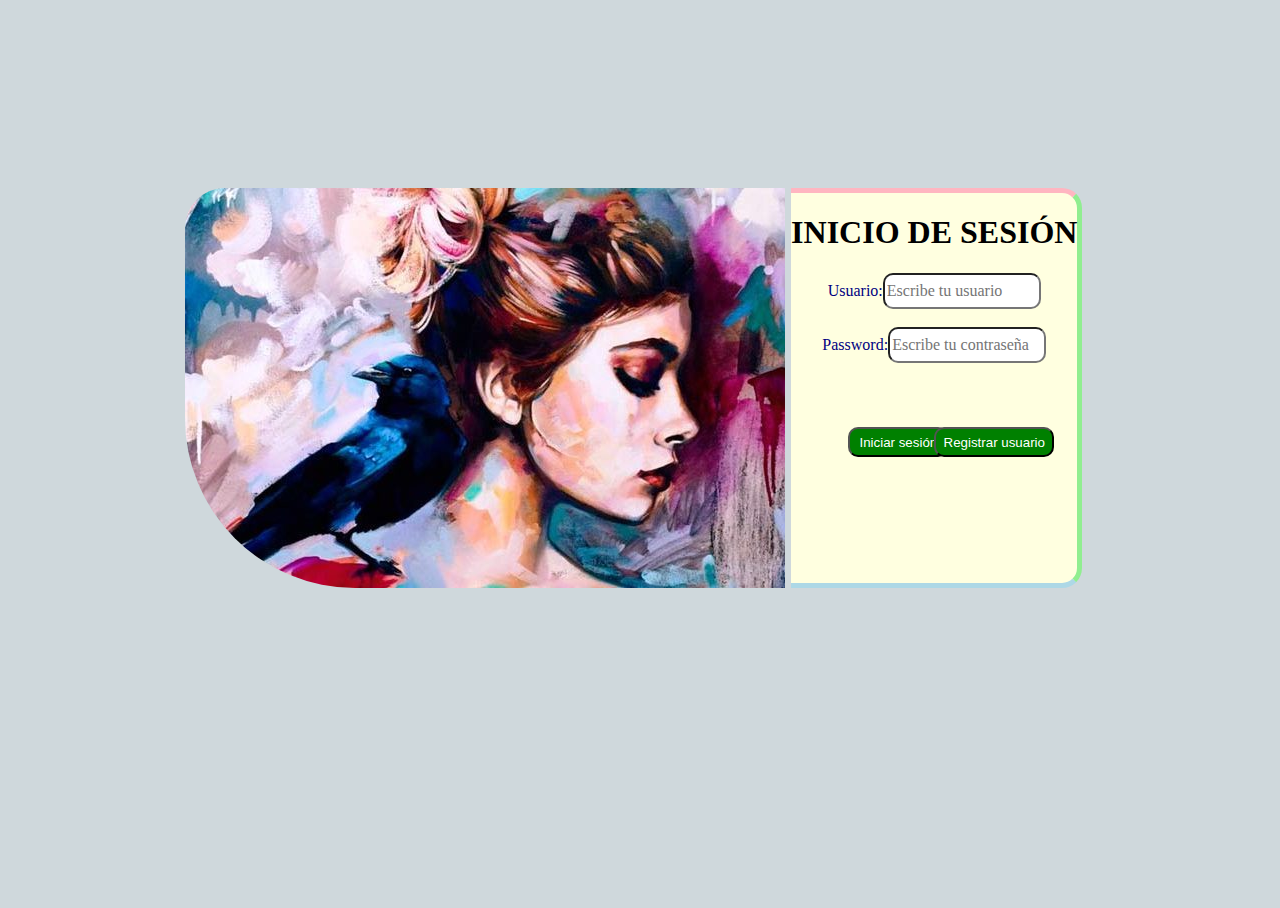
<file: index.html>
<!DOCTYPE html>
<html lang="es">
  <head>
    <meta charset="utf-8">
    <title>LOGIN</title>
    <link rel="stylesheet" type="text/css" href="estilos.css">
  </head>
  <body bgcolor="lightgrey">
    <div class="loginIzq"><img style="border-radius: 40px 0 0 170px;"  src="pruebas/img.jpg"></div>
      <div class="loginDer">
        <h1 align="center" style="font-family:'Elephant';">INICIO DE SESIÓN</h1>
        <center>
    <form action="login.php" method="post">
      <span class="textoLogin">Usuario:</span><input type="text" name="caja_Usuario" class="cajaLogin" autocomplete="off" required placeholder="Escribe tu usuario"><br><br>
      <span class="textoLogin">Password:</span><input type="password" name="caja_Psw" class="cajaLogin" autocomplete="off" required placeholder="Escribe tu contraseña">
      <br><br>
      <button type="submit" name="btn_Login" class="botonLogin">Iniciar sesión</button>
    </form>
    <form action="regUsuarios.html" method="post">
      <button type="submit" name="btn_Login" class="botonReg">Registrar usuario</button>
    </form></center>
    </div>
  </body>
</html>
</file>
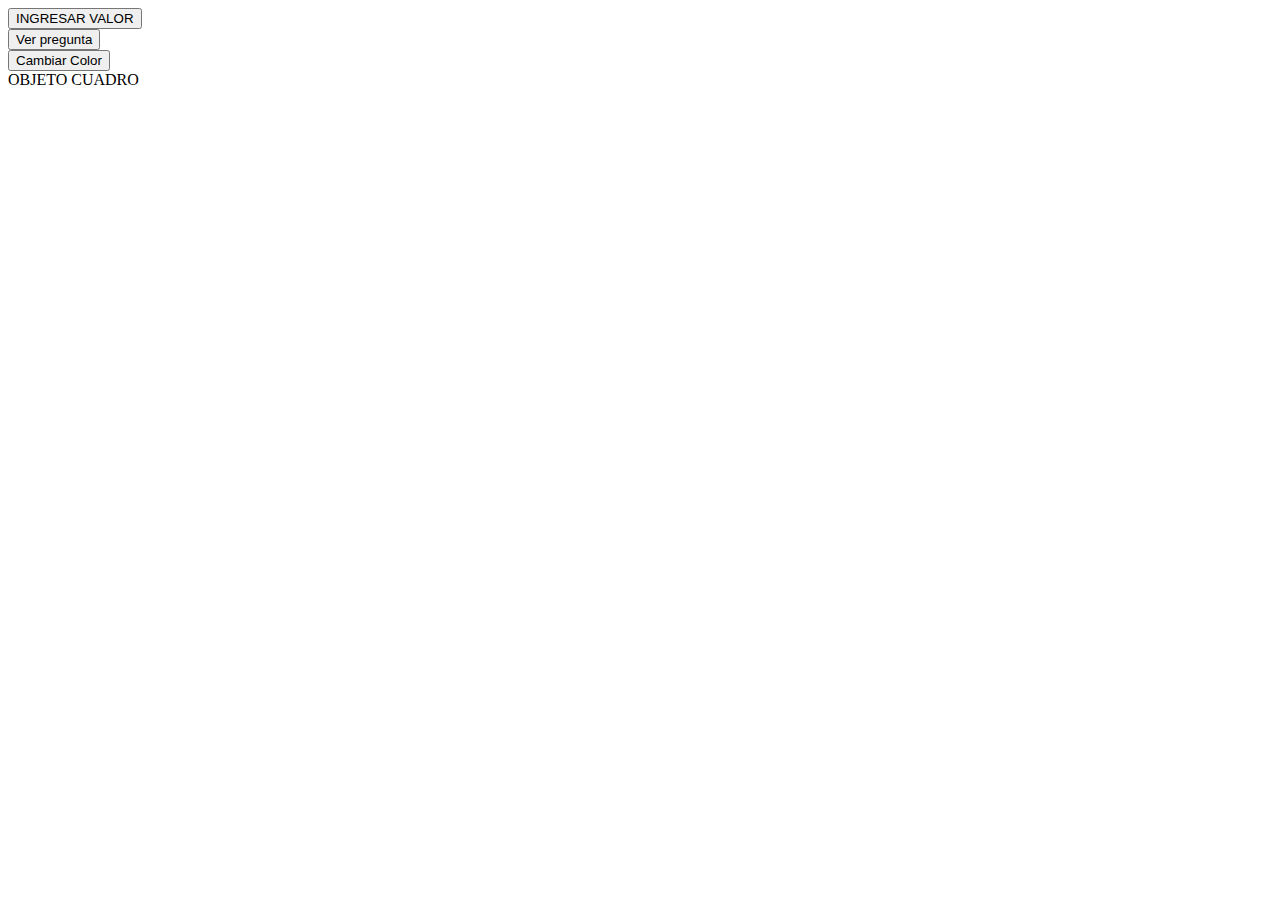
<file: js1.html>
<!DOCTYPE html>
<html lang="es">
  <head>
    <meta charset="utf-8">
    <title>INTRODUCCION A JAVASCRIPT</title>
     <script type="text/javascript">
       function bienvenida(){
         alert("BIENVENIDO USUARIO");
       }
       function ingresos(){
       var valor1=parseInt(prompt("ingresa primer numero",0));
       var valor2=parseInt(prompt("ingresa segundo numero",0));
       var valor3=parseInt(prompt("ingresa tercer numero",0));
       var valor4=parseInt(prompt("ingresa cuarto numero",0));
       var valor5=parseInt(prompt("ingresa quinto numero",0));

       var suma=valor1+valor2+valor3+valor4+valor5;

       document.write("la suma es:"+suma);
       //alert("la suma es :"+suma);
       }
       function pregunta(){
         var confirm("Hoy es lunes 18 de mayo de 2021");
if (respuesta) {
  alert("presionaste aceptar");
}else {
  alert("precionaste cancelar");
}
       }
       function cambio(){
         document.getElementById('cuadro').style.backgroundColor='#ff0045';
       }
     </script>
   </head>
   <body onload="bienvenida();">
<button type="button" name="button" onclick="ingresos();">INGRESAR VALOR</button>
<br>
<button type="button" name="button" onclick="pregunta();">Ver pregunta</button>
<br>
<button type="button" name="button" onclick="cambio();">Cambiar Color</button>
<br>
<div id="cuadro">OBJETO CUADRO</div>
  </body>
</html>
</file>
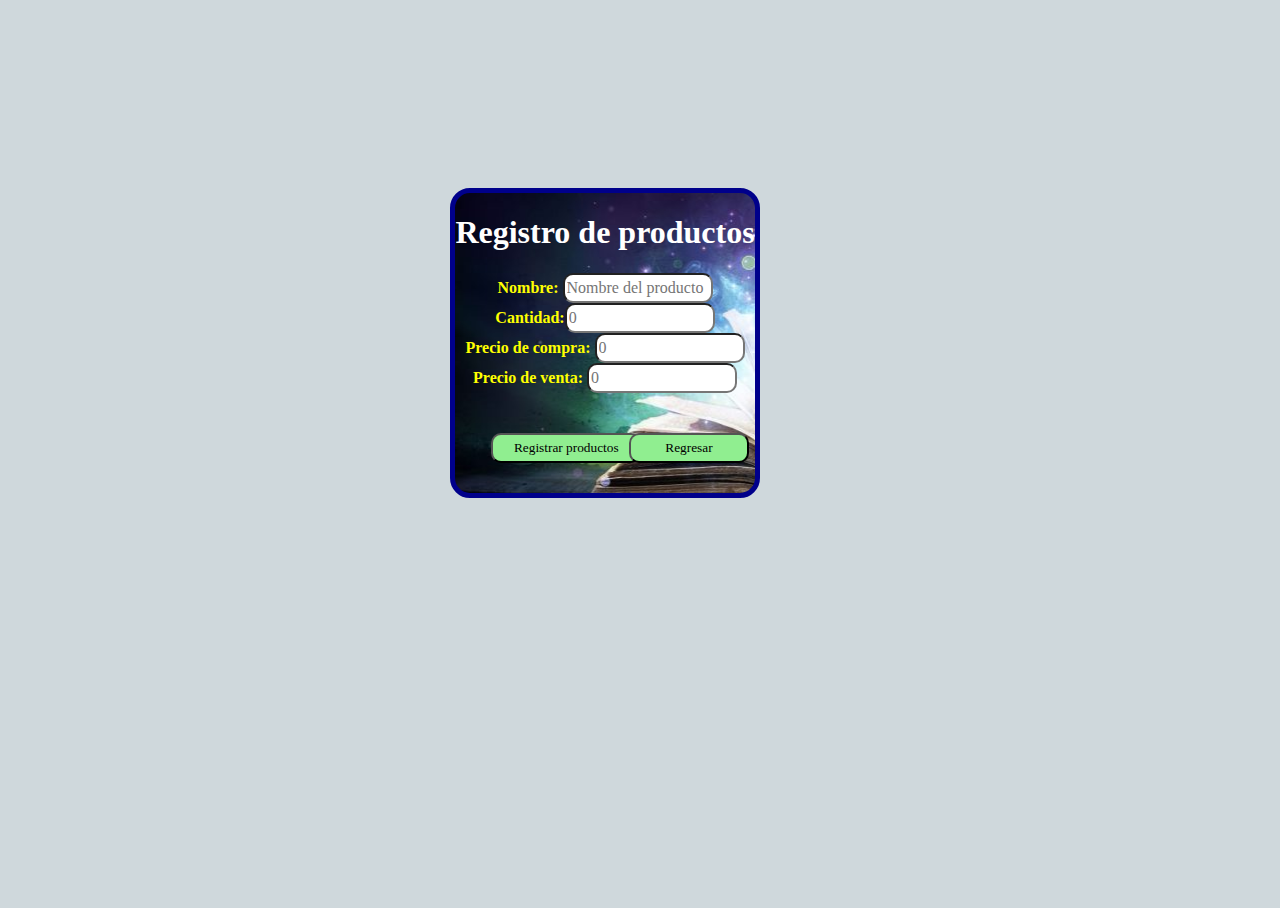
<file: regProducto.html>
<DOCTYPE html>
<html lang "es">
<head>
  <meta charset="utf-8">
  <title>Registro de productos</title>
  <link rel="stylesheet" type="text/css" href="estilos.css">
  <script>
  //nombre de la funcion
  function validekey(evt){
    //obtener el valor ascii de la tecla presionada:
    var code = (evt.which) ? evt.which : evt.keyCode;
    if (code == 8) { //el 8 es el valor de la tecla de retroceso (backspace)
      return true;
    }else if (code >= 48 && code <=57) { //valores ASCII de los digitos del 0 al 9
      return true;
    }else { //resultado falso para el resto de las teclas
      return false;
          }
      }
      function soloLetras(e) {
        var key = e.keyCode || e.which,
          tecla = String.fromCharCode(key).toLowerCase(),
          letras = " áéíóúabcdefghijklmnñopqrstuvwxyz",
          especiales = [8, 37, 39, 46],
          tecla_especial = false;

        for (var i in especiales) {
          if (key == especiales[i]) {
            tecla_especial = true;
            break;
          }
        }

        if (letras.indexOf(tecla) == -1 && !tecla_especial) {
          return false;
        }
      }
      function NumCheck(e, field) {
        key = e.keyCode ? e.keyCode : e.which
        // backspace
        if (key == 8) return true
        // 0-9
        if (key > 47 && key < 58) {
          if (field.value == "") return true
          regexp = /.[0-9]{2}$/
          return !(regexp.test(field.value))
        }
        // .
        if (key == 46) {
          if (field.value == "") return false
          regexp = /^[0-9]+$/
          return regexp.test(field.value)
        }
        // otro key
        return false

      }
      function mayusculas(e){
        e.value = e.value.toUpperCase();
      }
  </script>
</head>
<body bgcolor="lightcyan">
  <center>
  <div class="regPDer">
  <h1 align="center" style="font-family:'Elephant';">Registro de productos</h1>
  <form action="regProducto.php" method="post">
    <span class="textoPod">Nombre: </span><input type="text" name="caja_Nombre" class="cajaProd" required placeholder="Nombre del producto" autocomplete="off" onkeyup="mayusculas(this)" onkeypress="return soloLetras(event)"><br>
    <span class="textoPod">Cantidad:</span><input type="text" name="caja_Cantidad" class="cajaProd" required placeholder="0" autocomplete="off" onkeypress="return validekey(event);"><br>
    <span class="textoPod">Precio de compra: </span><input type="text" name="caja_Compra" class="cajaProd" required placeholder="0"autocomplete="off" onkeypress="return NumCheck(event, this);"><br>
    <span class="textoPod">Precio de venta: </span><input type="text" name="caja_Venta" class="cajaProd" required placeholder="0" autocomplete="off" onkeypress="return NumCheck(event, this);"><br>
    <br><button type="submit" name="btn_Enviar" class="btnProd">Registrar productos</button>
  </form>
  <form action="menu.html" method="post">
    <br>
    <button type="submit" name="btnRegreso"  class="btnReg">Regresar</button>
  </form>
</center>
</body>
</html>
</file>
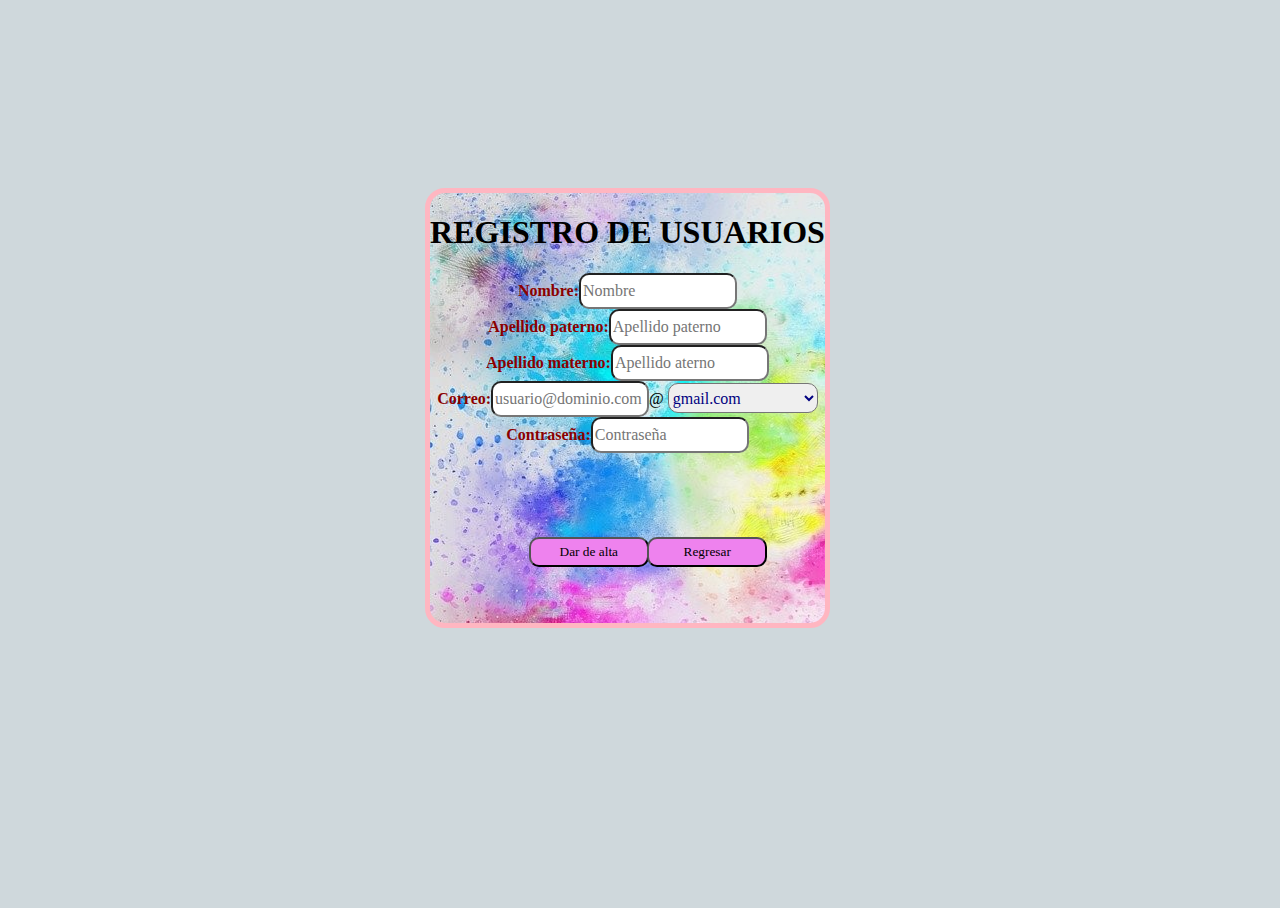
<file: regUsuarios.html>
<!DOCTYPE html>
<html lang "es">
<head>
  <meta charset="utf-8">
    <title>REGISTRO DE USUARIOS</title>
    <link rel="stylesheet" type="text/css" href="estilos.css">
    <script type="text/javascript">
    function mayusculas(e){
      e.value = e.value.toUpperCase();
    }
    function soloLetras(e) {
      var key = e.keyCode || e.which,
        tecla = String.fromCharCode(key).toLowerCase(),
        letras = " áéíóúabcdefghijklmnñopqrstuvwxyz",
        especiales = [8, 37, 39, 46],
        tecla_especial = false;

      for (var i in especiales) {
        if (key == especiales[i]) {
          tecla_especial = true;
          break;
        }
      }

      if (letras.indexOf(tecla) == -1 && !tecla_especial) {
        return false;
      }
    }
    </script>
  </head>
  <body bgcolor="lightblue">
   <div class="regDer">
        <center>
    <h1 style="font-family:'Elephant';">REGISTRO DE USUARIOS</h1>
    <form action="regUsuarios.php" method="post">
    <span class="textoReg">Nombre:</span><input type="text" name="caja_Nombre" class="cajaRegs" onkeypress="return soloLetras(event)" onkeyup="mayusculas(this)" required placeholder="Nombre" autocomplete="off"><br>
    <span class="textoReg">Apellido paterno:</span><input type="text" name="caja_Paterno" class="cajaRegs" onkeypress="return soloLetras(event)" onkeyup="mayusculas(this)" required placeholder="Apellido paterno" autocomplete="off"><br>
    <span class="textoReg">Apellido materno:</span><input type="text" name="caja_Materno" class="cajaRegs" onkeypress="return soloLetras(event)" onkeyup="mayusculas(this)" required placeholder="Apellido aterno" autocomplete="off"><br>
    <span class="textoReg">Correo:</span><input type="email" name="caja_Correo" class="cajaRegs" required placeholder="usuario@dominio.com" autocomplete="off">@
    <select name="lst_Dominio " class="cajaRegs">
      <option value="gmail.com">gmail.com</option>
      <option value="hotmail.com">hotmail.com</option>
      <option value="outlook.com">outlook.com</option>
      <option value="live.com">live.com</option>
      <option value="yahoo.com">jahoo.com</option>
    </select><br>
    <span class="textoReg">Contraseña:</span><input type="password" name="caja_Psw" class="cajaRegs"required placeholder="Contraseña" autocomplete="off"><br><br>
    <button type="submit" name="btnRegistro"  class="botonRegiss">Dar de alta</button>
    </form>
    <form action="index.html" method="post">
      <br>
      <button type="submit" name="btnRegreso"  class="botonRegis">Regresar</button>
    </form></center>
    </div>
  </body>
</html>
</file>
<file: estilos.css>
.loginIzq{
  float: left;
  left: 14%;
  top: 20%;
  position: absolute;
}
.loginDer{
  top: 20%;
  right: 15%;
  position: absolute;
  background: lightyellow;
  border-radius: 0 20px 20px 0;
  border-top: 5px solid lightpink;
  border-right: 5px solid lightgreen;
  border-bottom: 5px solid lightblue;
  height: 390px;
}
.regDer{
  top: 20%;
  left: 33%;
  position: absolute;
  background-image: url("pruebas/jp0.jpg");
  border-radius: 20px 20px 20px 20px;
  border-top: 5px solid lightpink;
  border-right: 5px solid lightpink;
  border-bottom: 5px solid lightpink;
  border-left: 5px solid lightpink;
  height: 430px;
}

.menuDer{
  top: 20%;
  left: 40%;
  position: absolute;
  background: beige;
  border-radius: 20px 20px 20px 20px;
  border-top: 5px solid lime;
  border-right: 5px solid lime;
  border-bottom: 5px solid lime;
  border-left: 5px solid lime;
  height: 200px;
}
.regPDer{
  top: 20%;
  left: 35%;
  position: absolute;
  background-image: url("pruebas/bg-pattern.png");
  border-radius: 20px 20px 20px 20px;
  border-top: 5px solid darkblue;
  border-right: 5px solid darkblue;
  border-bottom: 5px solid darkblue;
  border-left: 5px solid darkblue;
  height: 300px;
  color: white;
}
.botonLogin{
  top: 60%;
  left: 20%;
  position: absolute;
    border-radius: 10px;
    background: green;
    width: 100px;
    height: 30px;
    color: white;
}.botonReg{
  top: 60%;
  left: 50%;
  position: absolute;
    border-radius: 10px;
    background: green;
    width: 120px;
    height: 30px;
    color: white;
}
.botonRegis{
  top: 80%;
  left: 55%;
  position: absolute;
    border-radius: 10px;
    background: violet;
    font-family: 'Comic sans MS';
    width: 120px;
    height: 30px;
    color: black;
}
.botonRegiss{
  top: 80%;
  left: 25%;
  position: absolute;
    border-radius: 10px;
    background: violet;
    font-family: 'Comic sans MS';
    width: 120px;
    height: 30px;
    color: black;
}
.btnProd{
  top: 80%;
  left: 12%;
  position: absolute;
    border-radius: 10px;
    background: lightgreen;
    font-family: 'Bell MT';
    width: 150px;
    height: 30px;
    color: black;
}
.btnReg{
  top: 80%;
  left: 58%;
  position: absolute;
    border-radius: 10px;
    background: lightgreen;
    font-family: 'Bell MT';
    width: 120px;
    height: 30px;
    color: black;
}

.cajaLogin{
  border-radius: 10px;
  width: 150px;
  height: 30px;
  color: navy;
  font-family: 'Comic sans MS';
  font-size: 12pt;
}
.cajaRegs{
  border-radius: 10px;
  width: 150px;
  height: 30px;
  color: navy;
  font-family: 'Comic sans MS';
  font-size: 12pt;
}
.cajaProd{
  border-radius: 10px;
  width: 150px;
  height: 30px;
  color: navy;
  font-family: 'Bell MT';
  font-size: 12pt;
}
.textoLogin{
  color: navy;
  font-family: 'Comic Sans MS';
  font-size: 12pt;
}
.textoReg{
  color: darkred;
  font-weight: bold;
  font-family: 'Comic Sans MS';
  font-size: 12pt;
}
.textoPod{
  color: yellow;
  font-weight: bold;
  font-family: 'Bell MT';
  font-size: 12pt;
}

/* ejemplo js*/
body {
    position: relative;
    overflow-x: hidden;
    background-color: #CFD8DC;
}
body,
html { height: 100%;}
.nav .open > a, 
.nav .open > a:hover, 
.nav .open > a:focus {background-color: transparent;}

/*-------------------------------*/
/*           Wrappers            */
/*-------------------------------*/

#wrapper {
    padding-left: 0;
    -webkit-transition: all 0.5s ease;
    -moz-transition: all 0.5s ease;
    -o-transition: all 0.5s ease;
    transition: all 0.5s ease;
}

#wrapper.toggled {
    padding-left: 220px;
}

#sidebar-wrapper {
    z-index: 1000;
    left: 220px;
    width: 0;
    height: 100%;
    margin-left: -220px;
    overflow-y: auto;
    overflow-x: hidden;
    background: #1a1a1a;
    -webkit-transition: all 0.5s ease;
    -moz-transition: all 0.5s ease;
    -o-transition: all 0.5s ease;
    transition: all 0.5s ease;
}

#sidebar-wrapper::-webkit-scrollbar {
  display: none;
}

#wrapper.toggled #sidebar-wrapper {
    width: 220px;
}

#page-content-wrapper {
    width: 100%;
    padding-top: 70px;
}

#wrapper.toggled #page-content-wrapper {
    position: absolute;
    margin-right: -220px;
}

/*-------------------------------*/
/*     Sidebar nav styles        */
/*-------------------------------*/
.navbar {
  padding: 0;
}

.sidebar-nav {
    position: absolute;
    top: 0;
    width: 220px;
    margin: 0;
    padding: 0;
    list-style: none;
}

.sidebar-nav li {
    position: relative; 
    line-height: 20px;
    display: inline-block;
    width: 100%;
}

.sidebar-nav li:before {
    content: '';
    position: absolute;
    top: 0;
    left: 0;
    z-index: -1;
    height: 100%;
    width: 3px;
    background-color: #1c1c1c;
    -webkit-transition: width .2s ease-in;
      -moz-transition:  width .2s ease-in;
       -ms-transition:  width .2s ease-in;
            transition: width .2s ease-in;

}
.sidebar-nav li:hover{
  background: skyblue !important;
  border-radius: 10px;
  margin-left: 10px;
  margin-right: 10px;
}
.sidebar-nav li:hover:before,
.sidebar-nav li.open:hover:before {
    width: 100%;
    -webkit-transition: width .2s ease-in;
      -moz-transition:  width .2s ease-in;
       -ms-transition:  width .2s ease-in;
            transition: width .2s ease-in;

}

.sidebar-nav li a {
    display: block;
    color: #ddd;
    text-decoration: none;
    padding: 10px 15px 10px 30px;    
}

.sidebar-nav li a:hover,
.sidebar-nav li a:active,
.sidebar-nav li a:focus,
.sidebar-nav li.open a:hover,
.sidebar-nav li.open a:active,
.sidebar-nav li.open a:focus{
    color: #fff;
    text-decoration: none;
    background-color: transparent;
}
.sidebar-header {
    text-align: center;
    font-size: 20px;
    position: relative;
    width: 100%;
    display: inline-block;
}
.sidebar-brand {
    height: 65px;
    position: relative;
    background:#212531;
    background: linear-gradient(to right bottom, #2f3441 50%, #212531 50%);
   padding-top: 1em;
}
.sidebar-brand a {
    color: #ddd;
}
.sidebar-brand a:hover {
    color: #fff;
    text-decoration: none;
}
.dropdown-header {
    text-align: center;
    font-size: 1em;
    color: #ddd;
    background:#212531;
    background: linear-gradient(to right bottom, #2f3441 50%, #212531 50%);
}
.sidebar-nav .dropdown-menu {
    position: relative;
    width: 100%;
    padding: 0;
    margin: 0;
    border-radius: 0;
    border: none;
    background-color: #222;
    box-shadow: none;
}
.dropdown-menu.show {
    top: 0;
}
/*Fontawesome icons*/
.nav.sidebar-nav li a::before {
    font-family: fontawesome;
    content: "\f12e";
    vertical-align: baseline;
    display: inline-block;
    padding-right: 5px;
}
a[href*="#home"]::before {
  content: "\f015" !important;
}
a[href*="#about"]::before {
  content: "\f129" !important;
}
a[href*="#events"]::before {
  content: "\f073" !important;
}
a[href*="#events"]::before {
  content: "\f073" !important;
}
a[href*="#team"]::before {
  content: "\f0c0" !important;
}
a[href*="#works"]::before {
  content: "\f0b1" !important;
}
a[href*="#pictures"]::before {
  content: "\f03e" !important;
}
a[href*="#videos"]::before {
  content: "\f03d" !important;
}
a[href*="#books"]::before {
  content: "\f02d" !important;
}
a[href*="#art"]::before {
  content: "\f1fc" !important;
}
a[href*="#awards"]::before {
  content: "\f02e" !important;
}
a[href*="#services"]::before {
  content: "\f013" !important;
}
a[href*="#contact"]::before {
  content: "\f086" !important;
}
a[href*="#followme"]::before {
  content: "\f099" !important;
  color: #0084b4;
}
/*-------------------------------*/
/*       Hamburger-Cross         */
/*-------------------------------*/

.hamburger {
  position: fixed;
  top: 20px;  
  z-index: 999;
  display: block;
  width: 32px;
  height: 32px;
  margin-left: 15px;
  background: transparent;
  border: none;
}
.hamburger:hover,
.hamburger:focus,
.hamburger:active {
  outline: none;
}
.hamburger.is-closed:before {
  content: '';
  display: block;
  width: 100px;
  font-size: 14px;
  color: #fff;
  line-height: 32px;
  text-align: center;
  opacity: 0;
  -webkit-transform: translate3d(0,0,0);
  -webkit-transition: all .35s ease-in-out;
}
.hamburger.is-closed:hover:before {
  opacity: 1;
  display: block;
  -webkit-transform: translate3d(-100px,0,0);
  -webkit-transition: all .35s ease-in-out;
}

.hamburger.is-closed .hamb-top,
.hamburger.is-closed .hamb-middle,
.hamburger.is-closed .hamb-bottom,
.hamburger.is-open .hamb-top,
.hamburger.is-open .hamb-middle,
.hamburger.is-open .hamb-bottom {
  position: absolute;
  left: 0;
  height: 4px;
  width: 100%;
}
.hamburger.is-closed .hamb-top,
.hamburger.is-closed .hamb-middle,
.hamburger.is-closed .hamb-bottom {
  background-color: #1a1a1a;
}
.hamburger.is-closed .hamb-top { 
  top: 5px; 
  -webkit-transition: all .35s ease-in-out;
}
.hamburger.is-closed .hamb-middle {
  top: 50%;
  margin-top: -2px;
}
.hamburger.is-closed .hamb-bottom {
  bottom: 5px;  
  -webkit-transition: all .35s ease-in-out;
}

.hamburger.is-closed:hover .hamb-top {
  top: 0;
  -webkit-transition: all .35s ease-in-out;
}
.hamburger.is-closed:hover .hamb-bottom {
  bottom: 0;
  -webkit-transition: all .35s ease-in-out;
}
.hamburger.is-open .hamb-top,
.hamburger.is-open .hamb-middle,
.hamburger.is-open .hamb-bottom {
  background-color: #1a1a1a;
}
.hamburger.is-open .hamb-top,
.hamburger.is-open .hamb-bottom {
  top: 50%;
  margin-top: -2px;  
}
.hamburger.is-open .hamb-top { 
  -webkit-transform: rotate(45deg);
  -webkit-transition: -webkit-transform .2s cubic-bezier(.73,1,.28,.08);
}
.hamburger.is-open .hamb-middle { display: none; }
.hamburger.is-open .hamb-bottom {
  -webkit-transform: rotate(-45deg);
  -webkit-transition: -webkit-transform .2s cubic-bezier(.73,1,.28,.08);
}
.hamburger.is-open:before {
  content: '';
  display: block;
  width: 100px;
  font-size: 14px;
  color: #fff;
  line-height: 32px;
  text-align: center;
  opacity: 0;
  -webkit-transform: translate3d(0,0,0);
  -webkit-transition: all .35s ease-in-out;
}
.hamburger.is-open:hover:before {
  opacity: 1;
  display: block;
  -webkit-transform: translate3d(-100px,0,0);
  -webkit-transition: all .35s ease-in-out;
}

/*-------------------------------*/
/*            Overlay            */
/*-------------------------------*/
</file>
